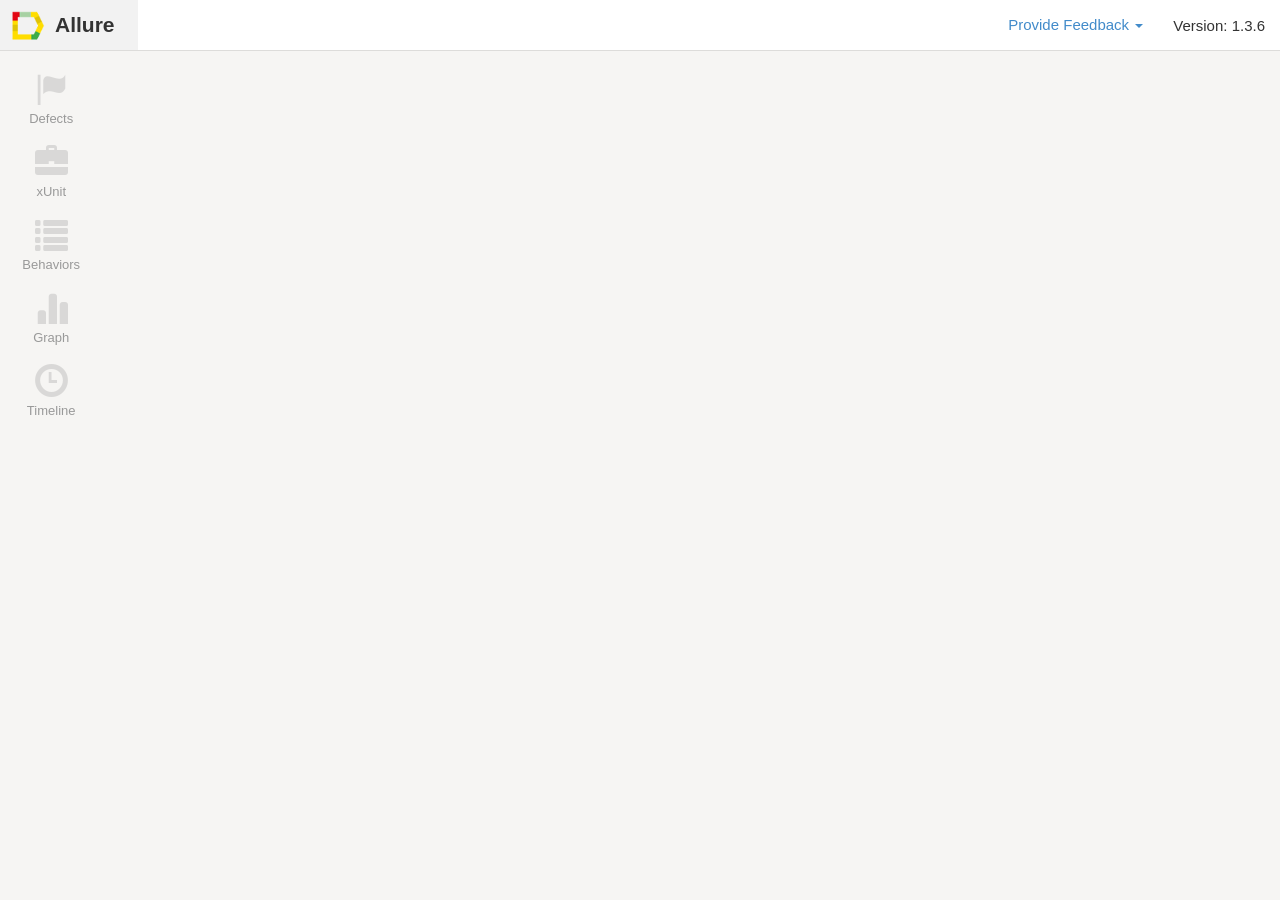
<file: ru.yandex.market/target/site/allure-maven-plugin.html>
<!DOCTYPE html PUBLIC "-//W3C//DTD XHTML 1.0 Transitional//EN" "http://www.w3.org/TR/xhtml1/DTD/xhtml1-transitional.dtd">
<!-- Generated by Apache Maven Doxia Site Renderer 1.4 at 2017-09-17 -->
<html xmlns="http://www.w3.org/1999/xhtml" xml:lang="en" lang="en">
  <head>
    <meta http-equiv="Content-Type" content="text/html; charset=UTF-8" />
    <title>YandexTest - Allure</title>
    <style type="text/css" media="all">
      @import url("./css/maven-base.css");
      @import url("./css/maven-theme.css");
      @import url("./css/site.css");
    </style>
    <link rel="stylesheet" href="./css/print.css" type="text/css" media="print" />
    <meta name="Date-Revision-yyyymmdd" content="20170917" />
    <meta http-equiv="Content-Language" content="en" />
        
        </head>
  <body class="composite">
    <div id="banner">
                    <div id="bannerLeft">
                YandexTest
                </div>
                    <div class="clear">
        <hr/>
      </div>
    </div>
    <div id="breadcrumbs">
            
                    
                <div class="xleft">
        <span id="publishDate">Last Published: 2017-09-17</span>
                  &nbsp;| <span id="projectVersion">Version: 1.0-SNAPSHOT</span>
                      </div>
            <div class="xright">                    <a href="${project.url}" title="YandexTest">YandexTest</a>
              
                    
      </div>
      <div class="clear">
        <hr/>
      </div>
    </div>
    <div id="leftColumn">
      <div id="navcolumn">
             
                    
                                          <h5>Project Documentation</h5>
                  <ul>
                                                                              <li class="expanded">
                          <a href="project-reports.html" title="Project Reports">Project Reports</a>
                    <ul>
                      <li class="none">
            <strong>Allure</strong>
          </li>
              </ul>
        </li>
          </ul>
                             <a href="http://maven.apache.org/" title="Built by Maven" class="poweredBy">
        <img class="poweredBy" alt="Built by Maven" src="./images/logos/maven-feather.png" />
      </a>
                   
                    
            </div>
    </div>
    <div id="bodyColumn">
      <div id="contentBox">
        <br /><meta http-equiv="refresh" content="0;url=allure-maven-plugin/index.html" /><a href="allure-maven-plugin/index.html">
      </div>
    </div>
    <div class="clear">
      <hr/>
    </div>
    <div id="footer">
      <div class="xright">
              Copyright &#169;                   2017.
          All Rights Reserved.      
                    
                  </div>
      <div class="clear">
        <hr/>
      </div>
    </div>
  </body>
</html>
</file>
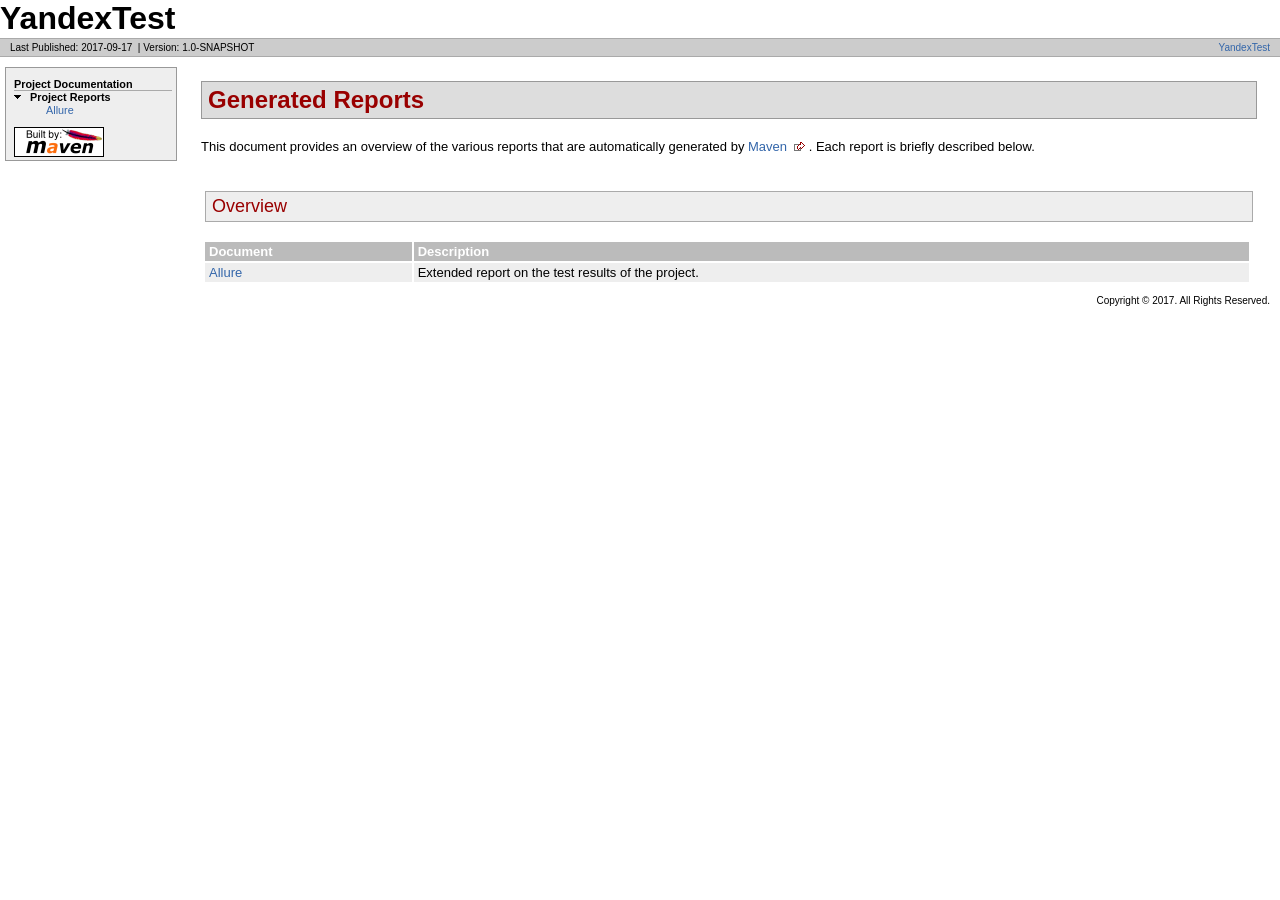
<file: ru.yandex.market/target/site/project-reports.html>
<!DOCTYPE html PUBLIC "-//W3C//DTD XHTML 1.0 Transitional//EN" "http://www.w3.org/TR/xhtml1/DTD/xhtml1-transitional.dtd">
<!-- Generated by Apache Maven Doxia Site Renderer 1.4 at 2017-09-17 -->
<html xmlns="http://www.w3.org/1999/xhtml" xml:lang="en" lang="en">
  <head>
    <meta http-equiv="Content-Type" content="text/html; charset=UTF-8" />
    <title>YandexTest - Generated Reports</title>
    <style type="text/css" media="all">
      @import url("./css/maven-base.css");
      @import url("./css/maven-theme.css");
      @import url("./css/site.css");
    </style>
    <link rel="stylesheet" href="./css/print.css" type="text/css" media="print" />
    <meta name="Date-Revision-yyyymmdd" content="20170917" />
    <meta http-equiv="Content-Language" content="en" />
        
        </head>
  <body class="composite">
    <div id="banner">
                    <div id="bannerLeft">
                YandexTest
                </div>
                    <div class="clear">
        <hr/>
      </div>
    </div>
    <div id="breadcrumbs">
            
                    
                <div class="xleft">
        <span id="publishDate">Last Published: 2017-09-17</span>
                  &nbsp;| <span id="projectVersion">Version: 1.0-SNAPSHOT</span>
                      </div>
            <div class="xright">                    <a href="${project.url}" title="YandexTest">YandexTest</a>
              
                    
      </div>
      <div class="clear">
        <hr/>
      </div>
    </div>
    <div id="leftColumn">
      <div id="navcolumn">
             
                    
                                          <h5>Project Documentation</h5>
                  <ul>
                                                                        <li class="expanded">
            <strong>Project Reports</strong>
                  <ul>
                      <li class="none">
                          <a href="allure-maven-plugin.html" title="Allure">Allure</a>
            </li>
              </ul>
        </li>
          </ul>
                             <a href="http://maven.apache.org/" title="Built by Maven" class="poweredBy">
        <img class="poweredBy" alt="Built by Maven" src="./images/logos/maven-feather.png" />
      </a>
                   
                    
            </div>
    </div>
    <div id="bodyColumn">
      <div id="contentBox">
        <div class="section">
<h2>Generated Reports<a name="Generated_Reports"></a></h2>
<p>This document provides an overview of the various reports that are automatically generated by <a class="externalLink" href="http://maven.apache.org">Maven</a> . Each report is briefly described below.</p>
<div class="section">
<h3>Overview<a name="Overview"></a></h3>
<table border="0" class="bodyTable">
<tr class="a">
<th>Document</th>
<th>Description</th></tr>
<tr class="b">
<td><a href="allure-maven-plugin.html">Allure</a></td>
<td>Extended report on the test results of the project.</td></tr></table></div></div>
      </div>
    </div>
    <div class="clear">
      <hr/>
    </div>
    <div id="footer">
      <div class="xright">
              Copyright &#169;                   2017.
          All Rights Reserved.      
                    
                  </div>
      <div class="clear">
        <hr/>
      </div>
    </div>
  </body>
</html>
</file>
<file: ru.yandex.market/target/site/css/print.css>
#banner, #footer, #leftcol, #breadcrumbs, .docs #toc, .docs .courtesylinks, #leftColumn, #navColumn {
	display: none !important;
}
#bodyColumn, body.docs div.docs {
	margin: 0 !important;
	border: none !important
}
</file>
